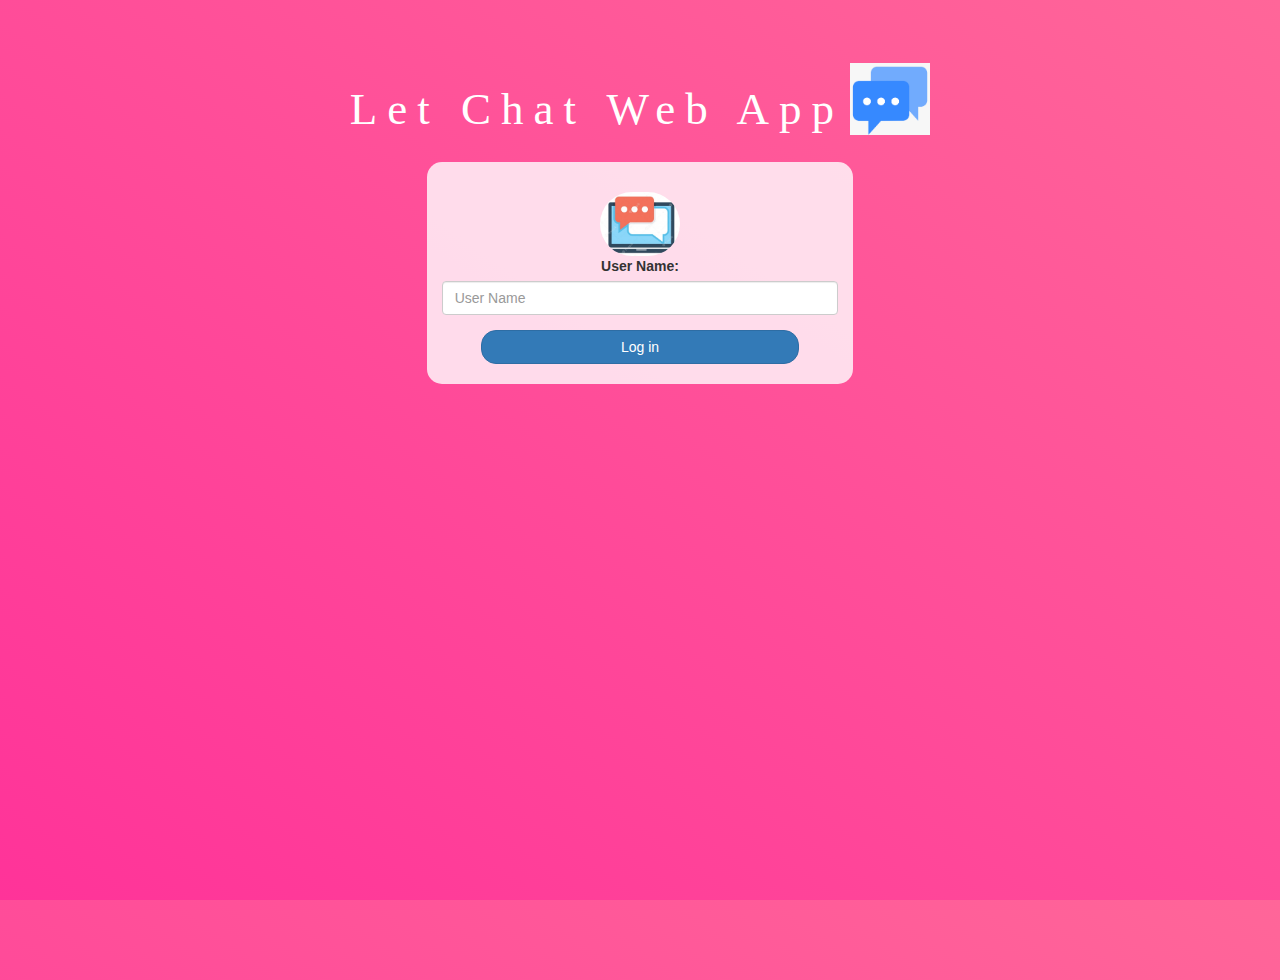
<file: index.html>
<!DOCTYPE html>
<html>
    <head>
        <title>Let Chat Web App</title>
        <link href="https://fonts.googleapis.com/css?family=Yeon+Sung&display=swap" rel="stylesheet"><meta name="viewport" content="width=device-width, initial-scale=1">

<link rel="stylesheet" href="https://maxcdn.bootstrapcdn.com/bootstrap/3.4.0/css/bootstrap.min.css">
<script src="https://ajax.googleapis.com/ajax/libs/jquery/3.4.1/jquery.min.js"></script>
<script src="https://maxcdn.bootstrapcdn.com/bootstrap/3.4.0/js/bootstrap.min.js"></script>

<link rel="stylesheet" type="text/css" href="kwitter.css">
<script src="kwitter.js"></script>
    </head>
    <body>
        <center>
        <h1 class="header">
            Let Chat Web App <sup>
                <img src="logo.png">
            </sup>
        </h1>
        <div class="col-lg-4 col-md-6 col-sm-6 col-xs-11 login_div">
            <img src="chat_icon.jpg" class="logo">
            <div class="form-group">
                <label >User Name:</label>
                  <input type="text" id="User_name" class="form-control" placeholder="User Name">
              </div>
              <button id="login_button" class="btn btn-primary" onclick="addUser()">Log in</button>
              <br><br>
        </div>
    </center>
    </body>
</html>
</file>
<file: kwitter.css>
html, body
{
  height: 100%;
  margin: 0;
}

.header
{
	color: white;font-family:cursive;font-size: 45px;letter-spacing: 10px;margin-top: 80px;
}

body
{
background-image: linear-gradient(to right top, #ff3399, #ff6699);
}

.header img
{
	width: 80px;margin-left: -15px;
}

.logo
{
	width: 80px;margin-top: 30px;border-radius: 40px;
}

.login_div
{
	background: rgba(255,255,255,0.8);float: none;border-radius: 15px;
}

#login_button
{
	width: 80%;border-radius: 15px;
}

#logout
{
	font-size: 20px; float: right;
}

.input_div_room_page
{
	width: 80%;
}

.color_white
{
	color: white
}

#output
{
	padding: 10px; width:80%;background: rgba(255,255,255,0.8);border-radius: 15px;
}

.input_div_message_page
{
	position: fixed;bottom: 0px;width: 100%;background: rgba(255,255,255,0.8);
}

.input_div_message_page label
{
	color: black;
}

.input_div_message_page #Message
{
	width: 80%;
}

.input_div_message_page button
{
	margin-top: 15px;
	width: 50%; 
}

.message_h4
{
	padding-left:5px;color:grey;
}

.room_name
{
	cursor: pointer;
	font-size: 20px;
}
</file>
